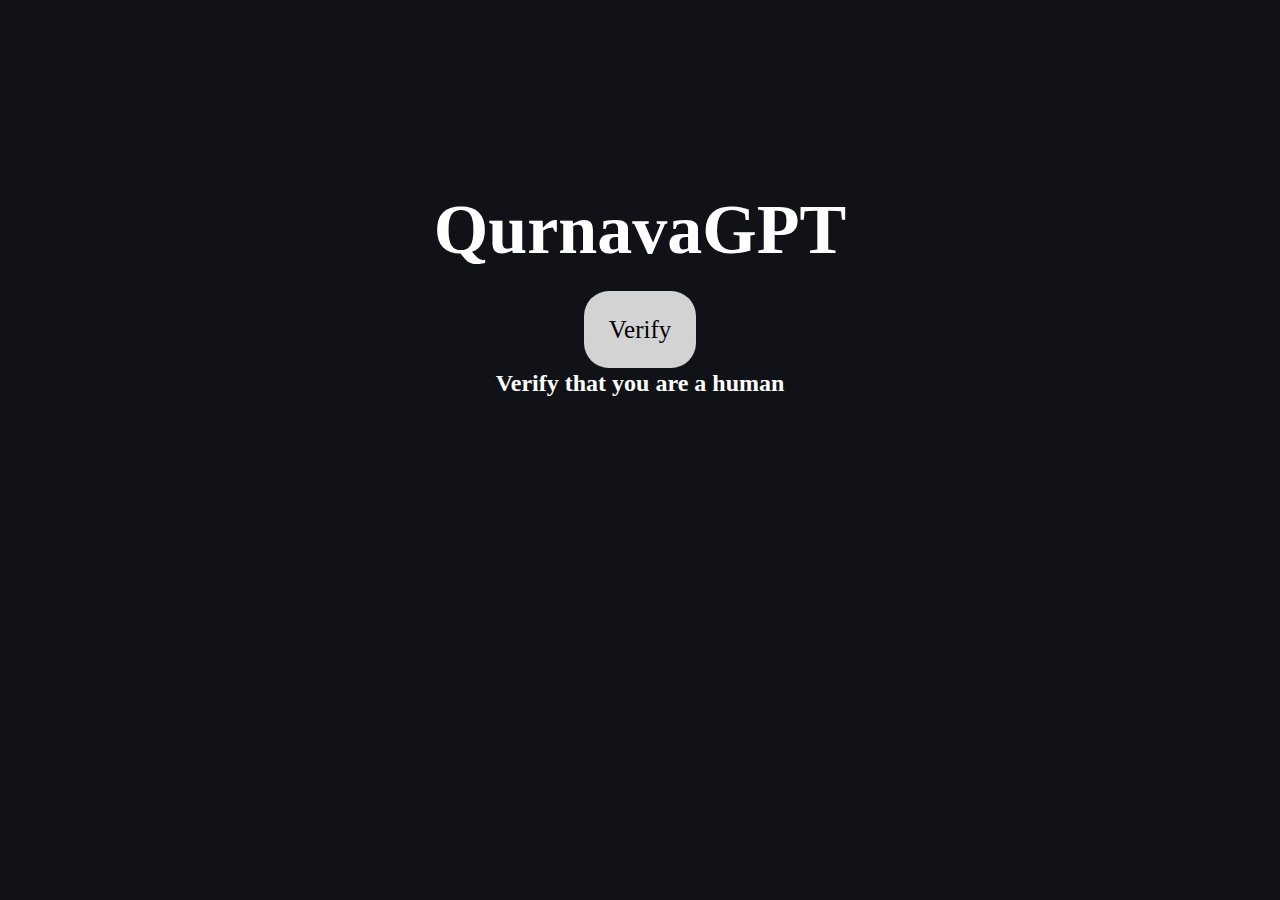
<file: index.html>
<!DOCTYPE html>
<html lang="en">
<head>
    <meta charset="UTF-8">
    <meta http-equiv="X-UA-Compatible" content="IE=edge">
    <meta name="viewport" content="width=device-width, initial-scale=1.0">
    <title>QurnavaGPT</title>
</head>
<body>
    <style>
        body {
            background-color: #111118;
            text-align: center;
            color: #ffffff;
        }
        h1 {
            font-size: 70px;
            margin-top: 15%;
        }
        h2 {
            margin-top: 2%;
        }
        a {
            color: #000000;
            font-size: 25px;
            text-decoration: none;
            padding: 25px 25px;
            margin: auto;
            margin-top: 20%;
            background-color: rgb(211, 211, 211);
            transition: all 0.5s;
            border-radius: 25px;
        }
        a:hover {
            background-color: #ffffff;
        }
    </style>
    <h1>QurnavaGPT</h1>
    <a href="app/">Verify</a>
    <h2>Verify that you are a human</h2>
</body>
</html>
</file>
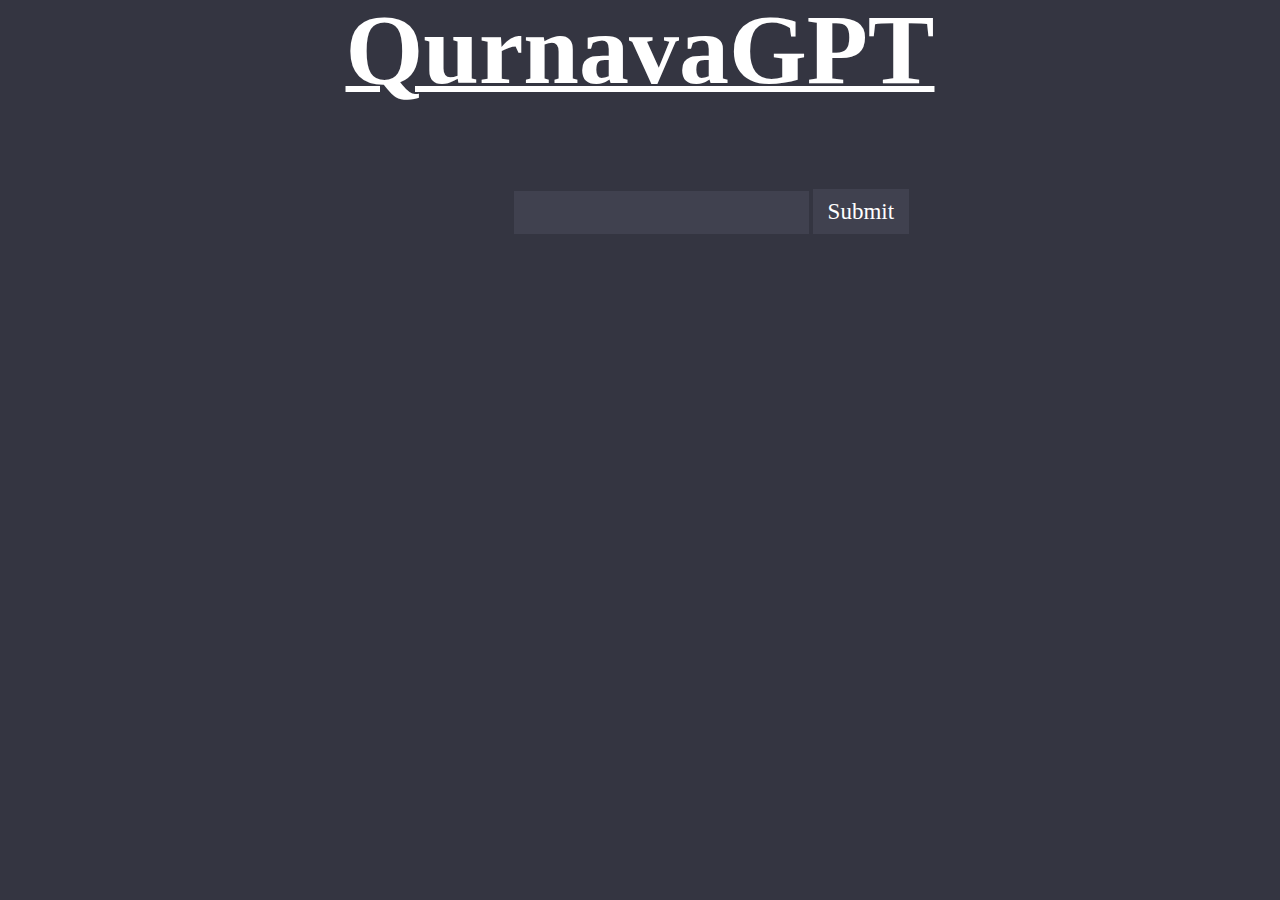
<file: app.html>
<!DOCTYPE html>
<html lang="en">
<head>
    <meta charset="UTF-8">
    <meta http-equiv="X-UA-Compatible" content="IE=edge">
    <meta name="viewport" content="width=device-width, initial-scale=1.0">
    <title>QurnavaGPT2</title>
</head>
<body>
    <style>
        body {
            background-color: #343541;
            color: #ffffff;
        }
        h1 {
            font-size: 100px;
            margin-top: -1.3%;
            text-decoration: solid underline rgb(255, 255, 255) 6px;
            font-family: cursive;
            text-align: center;
        }
        .inputquestion {
            margin-top: 1.4%;
            margin-left: 40%;
            margin-right: 30%;
            padding: 10px 15px;
            font-size: 20px;
            text-align: left;
            border: none;
            background-color: #40414f;
            color: white;
        }
        .inputbutton {
            margin-left: -30%;
            padding: 10px 15px;
            font-size: 23px;
            text-align: center;
            border: none;
            background-color: #40414f;
            color: white;
            text-decoration: none;
            transition: all 0.5s;
        }
        .inputbutton:hover {
            background-color: #303141;
        }
    </style>
    <h1>QurnavaGPT</h1>
    <input class="inputquestion" type="text" required>
    <a href="/error" class="inputbutton">Submit</a>
</body>
</html>
</file>
